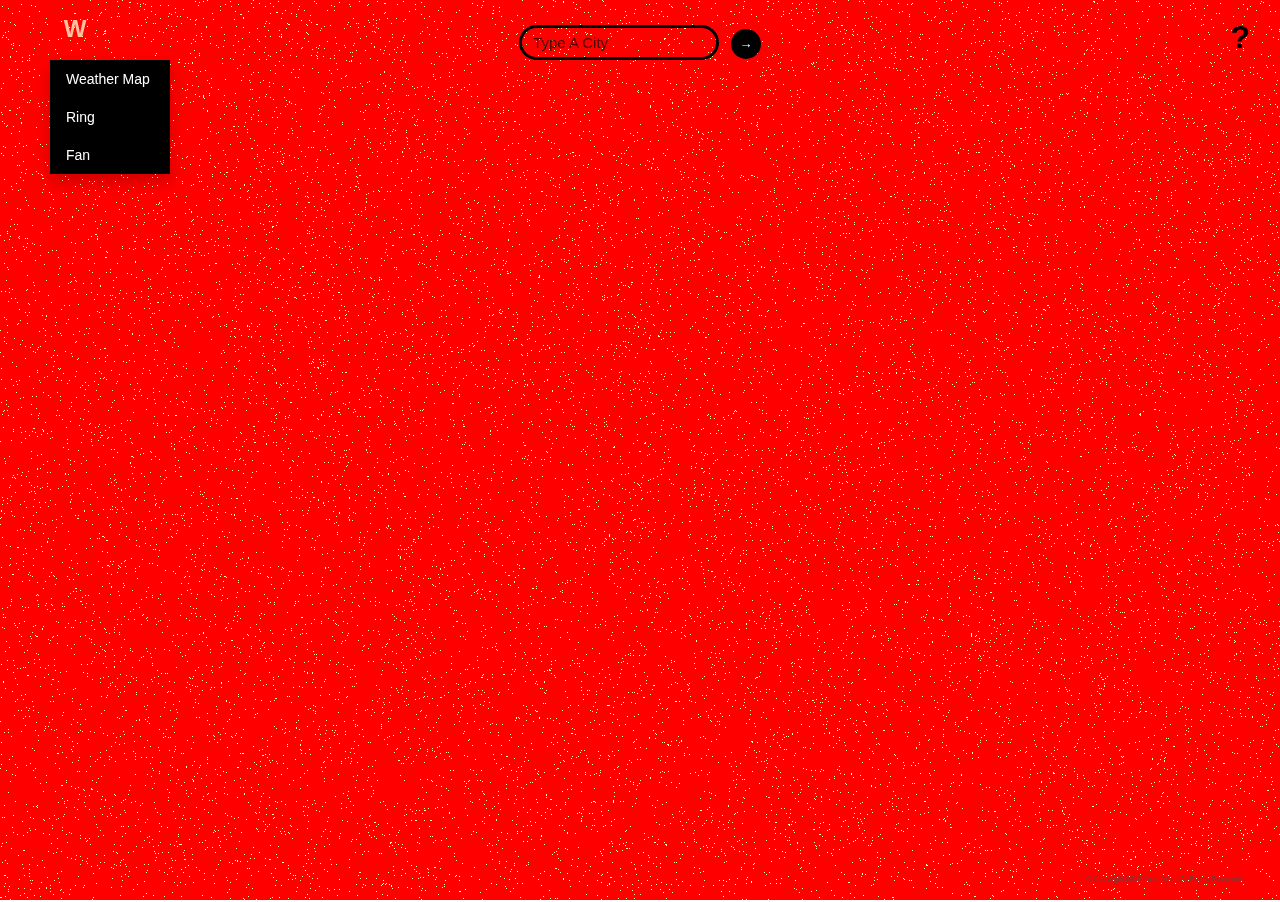
<file: index.html>
<!DOCTYPE html>
<html>
<head>
    <meta charset="UTF-8">
    <title>Weather</title>
    <script type="text/javascript" src="js/d3.min.js"></script>
    <link rel="stylesheet" type="text/css" href="style.css">
    <script src="js/p5.js" type="text/javascript"></script>
     <script src="js/p5.dom.js" type="text/javascript"></script>
     <script src="js/sketchP5.js"></script>
     

</head>

<body>
        
<div class="navigation">
        <div class="nav--icon">
            <span></span>
            <span></span>
            <span></span>
        </div>
        <div class="overlay overlay-fade">
            <ul>
                <li style="font-size: 28pt;">About</li>
                <li style="font-size: 11pt; font-weight: thin; padding-bottom: 5pt;line-height: 30px;">This is a weather Searching experimental website made by Yalan, Wen from school of visual arts. 
                    Using p5.js to demonstrate the weather icons. <br>Have fun!
                </li>
                <li style="font-size: 12pt;line-height: 32px;">
                    HOW TO INTERACT<br>
                    <strong>。Weather Map:</strong> Click Icons to See Details.<br>
                    <strong>。Ring:</strong> Type City's Name to See Data Visualization.<br>
                    <strong>。Fan:</strong>  Type City's Name to See Data Visualization.
                </li>
                <li>Other Art Works: <a style="font-size: 11pt;" href="yalanwen.com">http://yalanwen.com</a></li>
                <div class="social">
                </div>
            </ul>
        </div>
</div>
<div class="info">
    <div class="info-pos">
  <p>?</p>
  </div>
</div>
<div class="dropdown">
<a herf='#' class="button"></a>
                    <ul class="dropdown-content">
                            <li><a href='map.html'>Weather Map</a></li>
                            <li><a href='index2.html'>Ring</a></li>
                            <li><a href='index.html'>Fan</a></li>
                    </ul> 
</div>
   
<div class="search-bar">
<div class="search-bar2">
        <label class="search" for="inpt_search">
<input id='city' placeholder="Type A City"/> 
        </label>
        <button id="submit">&#8594;</button>
</div>
</div>

<script src="js/jquery.js"></script>
<script src="js/script2.js"></script>
<script type="text/javascript">
    $('.button').on('click', function() {
        $(this).toggleClass('button-open');
        $('.rect').toggleClass('open');
    });
</script>

<script>
// Get the input field
var input = document.getElementById("city");

// Execute a function when the user releases a key on the keyboard
input.addEventListener("keyup", function(event) {
  // Number 13 is the "Enter" key on the keyboard
  if (event.keyCode === "Enter") {
    // Cancel the default action, if needed
    event.preventDefault();
    // Trigger the button element with a click
    document.getElementById("submit").click();
  }
});
</script>

<footer style="mix-blend-mode: hue; font-size:7px; color:rgba(0, 0, 0, 0.9); position:fixed; bottom:2vh; right:3vw;">
    © Copyright 2019,Yalan Wen, All Rights Reserved
</footer>   
</body>

</html>
</file>
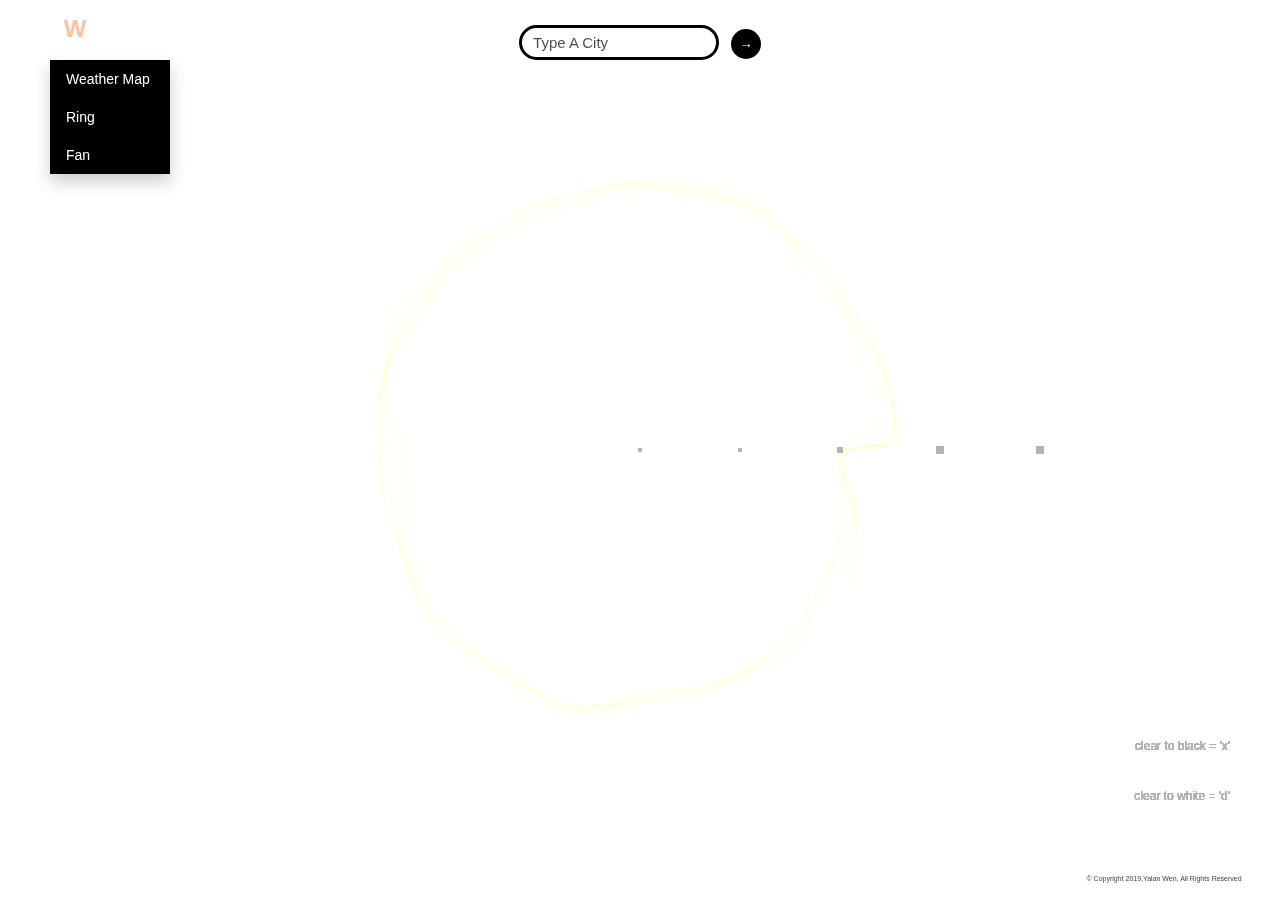
<file: index2.html>
<!DOCTYPE html>
<html>
<head>
    <meta charset="UTF-8">
    <title>Weather</title>
    <script type="text/javascript" src="js/d3.min.js"></script>
    <link rel="stylesheet" type="text/css" href="style.css">
    <script src="js/p5.js" type="text/javascript"></script>
     <script src="js/p5.dom.js" type="text/javascript"></script>
     <script src="js/sketchP5-2.js"></script>

</head>

<body>

<div class="dropdown">
        <a herf='#' id="logo" class="button"></a>
                            <ul class="dropdown-content">
                                    <li><a href='map.html'>Weather Map</a></li>
                                    <li><a href='index2.html'>Ring</a></li>
                                    <li><a href='index.html'>Fan</a></li>
                            </ul> 
        </div>

    <div class="search-bar">
            <div class="search-bar2">
                    <label class="search" for="inpt_search">
            <input id='city' placeholder="Type A City"/> 
                    </label>
                    <button id="submit">&#8594;</button>
            </div>
    </div>

<script src="js/jquery.js"></script>
<script src="js/script2.js"></script>
<footer style="mix-blend-mode: difference; font-size:7px; color:rgb(185, 185, 185); position:fixed; bottom:2vh; right:3vw;">
        © Copyright 2019,Yalan Wen, All Rights Reserved
    </footer> 
</body>

</html>
</file>
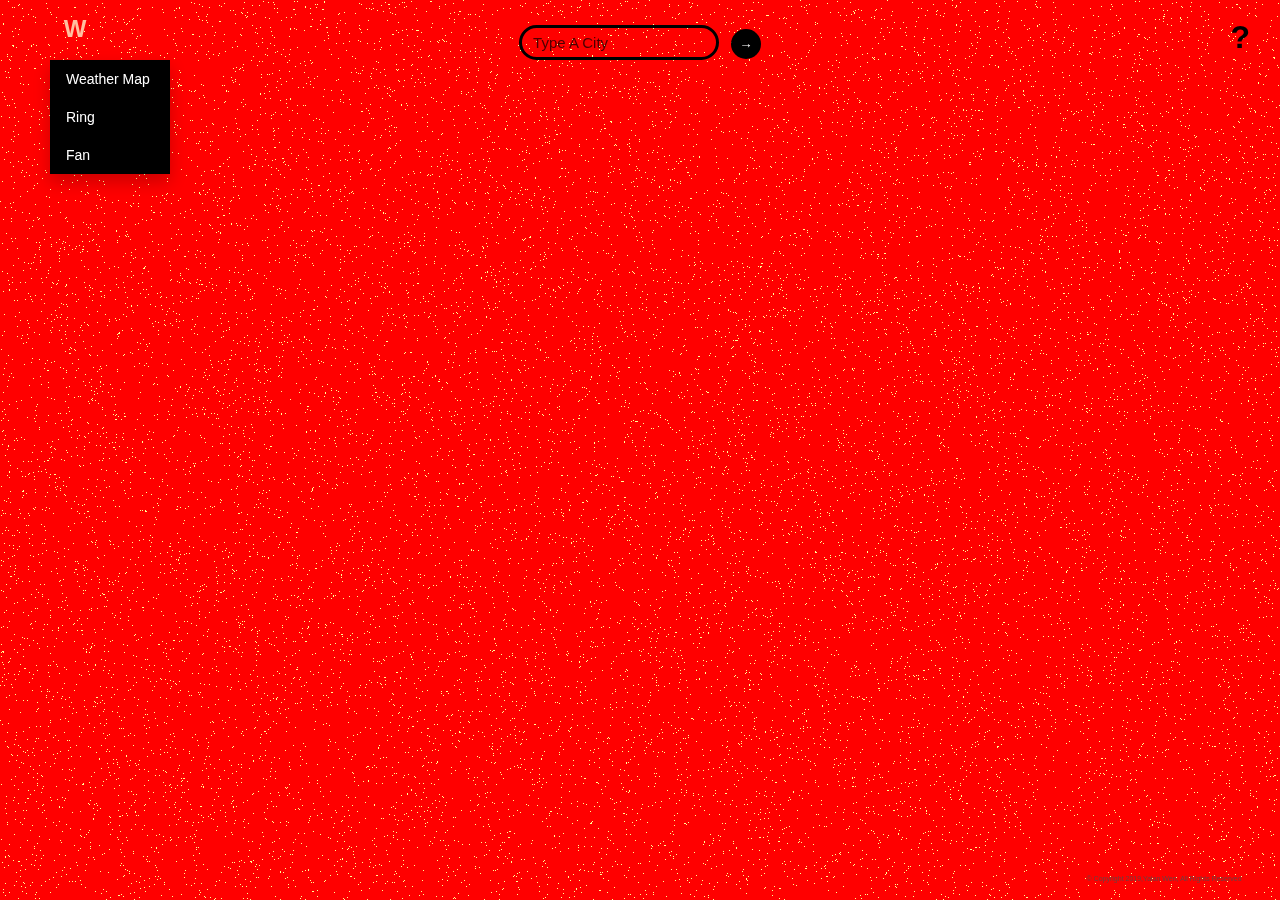
<file: weather_fan.html>
<!DOCTYPE html>
<html>
<head>
    <meta charset="UTF-8">
    <title>Weather</title>
    <script type="text/javascript" src="js/d3.min.js"></script>
    <link rel="stylesheet" type="text/css" href="style.css">
    <script src="js/p5.js" type="text/javascript"></script>
     <script src="js/p5.dom.js" type="text/javascript"></script>
     <script src="js/sketchP5.js"></script>
     

</head>

<body>
        
<div class="navigation">
        <div class="nav--icon">
            <span></span>
            <span></span>
            <span></span>
        </div>
        <div class="overlay overlay-fade">
            <ul>
                <li style="font-size: 28pt;">About</li>
                <li style="font-size: 11pt; font-weight: thin; padding-bottom: 5pt;line-height: 30px;">This is a weather Searching experimental website made by Yalan, Wen from school of visual arts. 
                    Using p5.js to demonstrate the weather icons. <br>Have fun!
                </li>
                <li style="font-size: 12pt;line-height: 32px;">
                    HOW TO INTERACT<br>
                    <strong>。Weather Map:</strong> Click Icons to See Details.<br>
                    <strong>。Ring:</strong> Type City's Name to See Data Visualization.<br>
                    <strong>。Fan:</strong>  Type City's Name to See Data Visualization.
                </li>
                <li>Other Art Works: <a style="font-size: 11pt;" href="yalanwen.com">http://yalanwen.com</a></li>
                <div class="social">
                </div>
            </ul>
        </div>
</div>
<div class="info">
    <div class="info-pos">
  <p>?</p>
  </div>
</div>
<div class="dropdown">
<a herf='#' class="button"></a>
                    <ul class="dropdown-content">
                            <li><a href='weather_map.html'>Weather Map</a></li>
                            <li><a href='weather_ring.html'>Ring</a></li>
                            <li><a href='weather_fan.html'>Fan</a></li>
                    </ul> 
</div>
   
<div class="search-bar">
<div class="search-bar2">
        <label class="search" for="inpt_search">
<input id='city' placeholder="Type A City"/> 
        </label>
        <button id="submit">&#8594;</button>
</div>
</div>

<script src="js/jquery.js"></script>
<script src="js/script2.js"></script>
<script type="text/javascript">
    $('.button').on('click', function() {
        $(this).toggleClass('button-open');
        $('.rect').toggleClass('open');
    });
</script>

<script>
// Get the input field
var input = document.getElementById("city");
console.dir(input);
// Execute a function when the user releases a key on the keyboard
input.addEventListener("keypress", function(event) {
   
  // Number 13 is the "Enter" key on the keyboard
  if (event.keyCode === "ENTER") {
      console.log("boop");
    // Cancel the default action, if needed
    event.preventDefault();
    // Trigger the button element with a click
    document.getElementById("submit").click();
  }
});
</script>

<footer style="mix-blend-mode: hue; font-size:7px; color:rgba(0, 0, 0, 0.9); position:fixed; bottom:2vh; right:3vw;">
    © Copyright 2019,Yalan Wen, All Rights Reserved
</footer>   
</body>

</html>
</file>
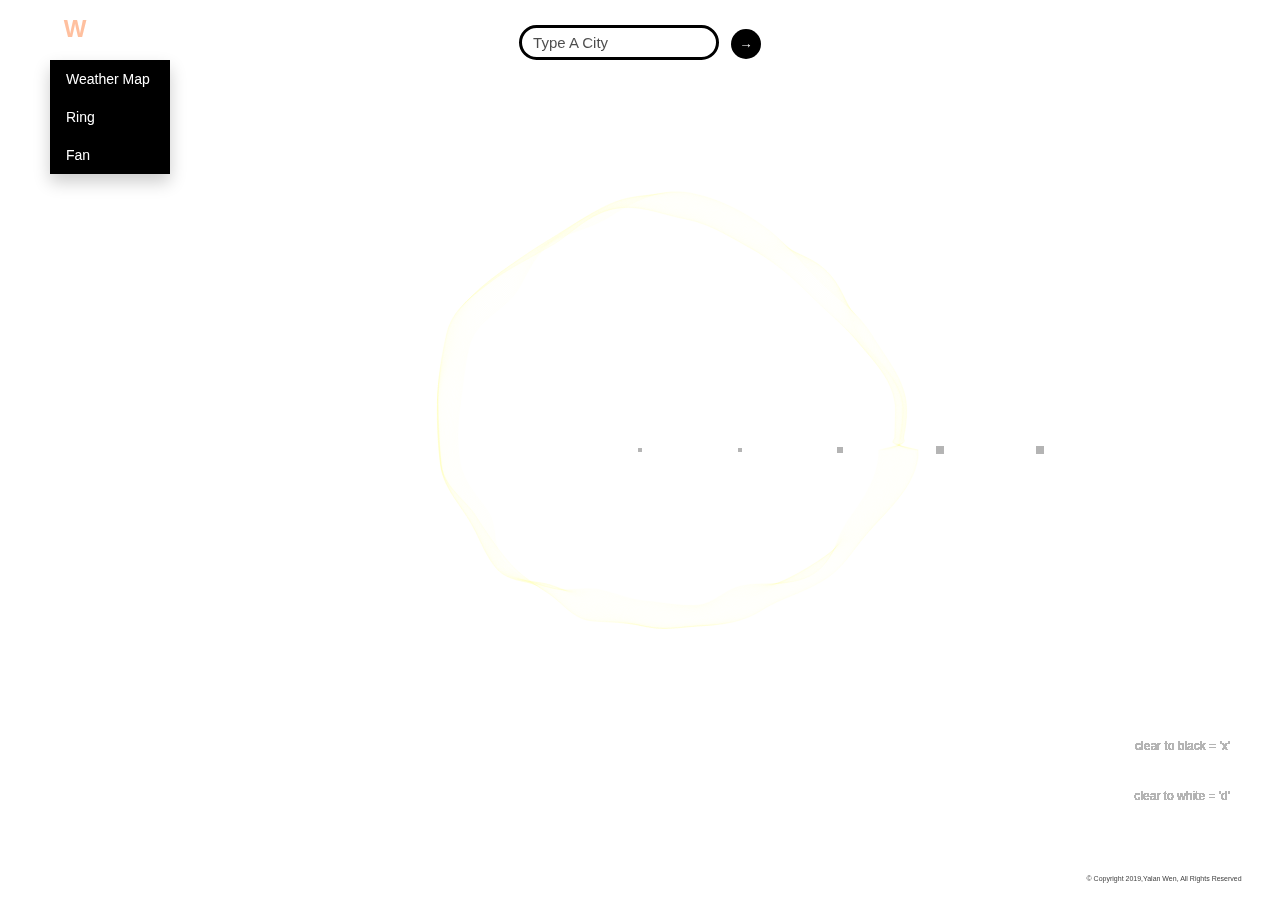
<file: weather_ring.html>
<!DOCTYPE html>
<html>
<head>
    <meta charset="UTF-8">
    <title>Weather</title>
    <script type="text/javascript" src="js/d3.min.js"></script>
    <link rel="stylesheet" type="text/css" href="style.css">
    <script src="js/p5.js" type="text/javascript"></script>
     <script src="js/p5.dom.js" type="text/javascript"></script>
     <script src="js/sketchP5-2.js"></script>

</head>

<body>

<div class="dropdown">
        <a herf='#' id="logo" class="button"></a>
                            <ul class="dropdown-content">
                                <li><a href='weather_map.html'>Weather Map</a></li>
                                <li><a href='weather_ring.html'>Ring</a></li>
                                <li><a href='weather_fan.html'>Fan</a></li>
                            </ul> 
        </div>

    <div class="search-bar">
            <div class="search-bar2">
                    <label class="search" for="inpt_search">
            <input id='city' placeholder="Type A City"/> 
                    </label>
                    <button id="submit">&#8594;</button>
            </div>
    </div>

<script src="js/jquery.js"></script>
<script src="js/script2.js"></script>
<footer style="mix-blend-mode: difference; font-size:7px; color:rgb(185, 185, 185); position:fixed; bottom:2vh; right:3vw;">
        © Copyright 2019,Yalan Wen, All Rights Reserved
    </footer> 
</body>

</html>
</file>
<file: style.css>
/** Reset.css
 ---------------------------------------------------------*/
 html, body, div, span, applet, object, iframe,
 h1, h2, h3, h4, h5, h6, p, blockquote, pre,
 a, abbr, acronym, address, big, cite, code,
 del, dfn, em, img, ins, kbd, q, s, samp,
 small, strike, strong, sub, sup, tt, var,
 b, u, i, center,
 dl, dt, dd, ol, ul, li,
 fieldset, form, label, legend,
 table, caption, tbody, tfoot, thead, tr, th, td,
 article, aside, canvas, details, embed, 
 figure, figcaption, footer, header, hgroup, 
 menu, nav, output, ruby, section, summary,
 time, mark, audio, video {
     margin: 0;
     padding: 0;
     border: 0;
     font-size: 100%;
     font: inherit;
     vertical-align: baseline;
 }
 
 article, aside, details, figcaption, figure, 
 footer, header, hgroup, menu, nav, section {
     display: block;
 }
 body {
     line-height: 1;
 }
 ol, ul {
     list-style: none;
 }
 blockquote, q {
     quotes: none;
 }
 blockquote:before, blockquote:after,
 q:before, q:after {
     content: '';
     content: none;
 }
 table {
     border-collapse: collapse;
     border-spacing: 0;
 }
 
 /** Structure
  ---------------------------------------------------------*/
 
 body {
     color: rgb(255, 255, 255);
     font-family: "Poppins", Helvetica, sans-serif;
     font-size: 14px;
     
 }
 
 h1, h2, h3, a {
     color: #FFFFFF;
 }
 
 h1 {
     font-size: 4em;
 }
 
 h2 {
     font-size: 3em;
     font-weight: 700;
     line-height: 1.2em;
     margin-bottom: 5px;
 }
 
 p {
     line-height: 1.7em;
 }
 #icon1{
    position: relative;
		
	z-index: -1;
 }

 
 /**search-page*/
html {
    overflow: scroll;
    overflow-x: hidden;
}
::-webkit-scrollbar {
    width: 0px;  /* Remove scrollbar space */
    background: transparent;  /* Optional: just make scrollbar invisible */
}
/* Optional: show position indicator in red */
::-webkit-scrollbar-thumb {
    background: #FF0000;
}

 .button {
    
    border: 0px solid #FFFFFF;
    color: rgb(0, 0, 0);
    cursor: pointer;
    font-family: Helvetica, Arial, sans-serif;
    font-size: 24px;
  font-weight: bold;
    margin: 0 auto;
    padding: 25px 15px;
    text-transform: uppercase;
    top: 40;
    left: 20;
    position: absolute;
    text-align: center;
    width: 120px;
    z-index: 1;
    -webkit-animation-name: example; /* Safari 4.0 - 8.0 */
    -webkit-animation-duration: 1.5s; /* Safari 4.0 - 8.0 */
    animation-name: example;
    animation-duration: 1.5s;
    -webkit-transition: 2s; /* Safari */
    transition: 2s;
    
    -webkit-transform: translateZ(0);
    transform: translateZ(0);
    box-shadow: 0 0 1px rgba(0, 0, 0, 0);
    -webkit-backface-visibility: hidden;
    backface-visibility: hidden;
    -moz-osx-font-smoothing: grayscale;
    /* use transition on parent */
    -webkit-transition: transform 0.3s ease-out;
    transition: transform 0.3s ease-out;
}
/* Bob */
@-webkit-keyframes hvr-bob {
    50% {
        -webkit-transform: translateY(4px);
        transform: translateY(4px);
    }
}

@keyframes hvr-bob {
    50% {
        -webkit-transform: translateY(4px);
        transform: translateY(4px);
    }
}

/* use transform on parent */
 .button:hover, .button:focus, .button:active {
    -webkit-transform: translateY(-8px);
    transform: translateY(-8px);
    color:#ffc09f;
}

.button:hover:before, .button:focus:before, .button:active:before {
    -webkit-animation-name: hvr-bob;
    animation-name: hvr-bob;
    -webkit-animation-duration: 1.5s;
    animation-duration: 1.5s;
    -webkit-animation-delay: .3s;
    animation-delay: .3s;
    -webkit-animation-timing-function: ease-in-out;
    animation-timing-function: ease-in-out;
    -webkit-animation-iteration-count: infinite;
    animation-iteration-count: infinite;
    -webkit-animation-fill-mode: forwards;
    animation-fill-mode: forwards;
    -webkit-animation-direction: alternate;
    animation-direction: alternate;
}
  
  /* Safari 4.0 - 8.0 */
  @-webkit-keyframes example {
    0%   {color:black; left:0px; }
    65%  {color:#ffc09f; left:10px; transform:rotate(5deg);}
    100% {color:black; left:0px;}
  }
  
  /* Standard syntax */
  @keyframes example {
    0%   {color:black; left:0px;}
    65%  {color:#ffc09f; left:10px; transform:rotate(5deg);}
    100% {color:black; left:0px;}
  }

.button::after {
    content: 'W';
}

.button.button-open::after {
    content: 'W';
}
  
  .dropdown {
    position: relative;
    margin: auto 0px;
    padding: 0px;
  }
  
  .dropdown-content {
    display: none;
    position: absolute;
    background-color: rgba(0, 0, 0, 1);
    min-width: 120px;
    box-shadow: 0px 8px 16px 0px rgba(0,0,0,0.2);
    z-index: 1;
    left:50px;
    top:60px;
  }
  
  .dropdown-content a {
    color: rgb(255, 255, 255);
    padding: 12px 16px;
    text-decoration: none;
    display: block;
  }
  
  .dropdown-content a:hover {background-color: rgba(255, 255, 255, 1); color: black;}
  
  .dropdown:hover .dropdown-content {display: block;}


/* Safari 4.0 - 8.0 */
@-webkit-keyframes easeO {
    0%   {color:black; opacity: 0;}
    65%  {color:#ffc09f; }
    100% {color:black; opacity: 1;}
  }
  
  /* Standard syntax */
  @keyframes easeO {
    0%   {color:black; opacity: 0;}
    65%  {color:#ffc09f; }
    100% {color:black; opacity: 1;}
  }


.search-bar {
    display: table;
    width: 100%;
   position: absolute;
  }
.search-bar .search-bar2 {
    display: table-cell;
    text-align: center;
    vertical-align: center;
    padding-top: 25px;
   padding-bottom: 15px;
  }
  /*** STYLES ***/
  .search {
    display: inline-block;
    position: relative;
    height: 35px;
    width: 200px;
    box-sizing: border-box;
    margin: 0px 8px 0px 0px;
    padding: 5px 9px 0px 9px;
    border: 3px solid rgb(0, 0, 0);
    border-radius: 25px;
    cursor: text;
  }
  ::-webkit-input-placeholder { /* Edge */
    color: rgba(0, 0, 0, 0.7);
  }
  
  :-ms-input-placeholder { /* Internet Explorer 10-11 */
    color: rgba(0, 0, 0, 0.7);
  }
  
  ::placeholder {
    color: rgba(0, 0, 0, 0.7);
  }
  
  .search input {
    width: 100%;
    border: none;
    box-sizing: border-box;
    font-family: Helvetica;
    font-size: 15px;
    color: black;
    background: transparent;
    outline-width: 0px;
  } 
  #submit{
    color: #FFFFFF;
    border: 0px;
    display:inline-block;
    background: #000000;
    border-radius: 50%;
    height: 30px;
    width: 30px;
    cursor: pointer;
  }
  #submit:focus{
    outline: none;
}

#content{
    z-index: -1;
    position: absolute;
}
#content2{
    height:100vh;
    top: 0;
    margin: 0 auto;
}


 /** Navigation
  ---------------------------------------------------------*/
  .info{
    height: 0;
    width: 100%;
    opacity: 1;
    font-size: 24pt;
    font-weight: bold;
    color: black;
    z-index: -2;
    text-align: right;
    transition: all 0.5s ease;
  }
  .info-pos{
    position: absolute;
    top: 10px;
    right: 30px;
  }
  .nav--icon {
      position: absolute;
      top: 30px;
      right: 20px;
      width: 40px;
      height: 40px;
      -webkit-transform: rotate(0deg);
      -moz-transform: rotate(0deg);
      -o-transform: rotate(0deg);
      transform: rotate(0deg);
      -webkit-transition: .5s ease-in-out;
      -moz-transition: .5s ease-in-out;
      -o-transition: .5s ease-in-out;
      transition: .5s ease-in-out;
      cursor: pointer;
      z-index: 3;
}

.nav--icon span {
    display: block;
    position: absolute;
    height: 5px;
    width: 100%;
    background: rgb(255, 255, 255);
    border-radius: 3px;
    opacity: 1;
    left: 0;
    -webkit-transform: rotate(0deg);
    -moz-transform: rotate(0deg);
    -o-transform: rotate(0deg);
    transform: rotate(0deg);
    -webkit-transition: .25s ease-in-out;
    -moz-transition: .25s ease-in-out;
    -o-transition: .25s ease-in-out;
    transition: .25s ease-in-out;
    
}

.nav--icon span:nth-child(1) {
  top: 0px;
  -webkit-transform-origin: left center;
  -moz-transform-origin: left center;
  -o-transform-origin: left center;
  transform-origin: left center;
  opacity: 0;
}

.nav--icon span:nth-child(2) {
  top: 10px;
  -webkit-transform-origin: left center;
  -moz-transform-origin: left center;
  -o-transform-origin: left center;
  transform-origin: left center;
  opacity: 0;
}

.nav--icon span:nth-child(3) {
  top: 20px;
  -webkit-transform-origin: left center;
  -moz-transform-origin: left center;
  -o-transform-origin: left center;
  transform-origin: left center;
  opacity: 0;
}

.nav--icon.nav-open {
    -webkit-transition-delay: 0.5s;
    transition-delay: 0.5s;
    opacity: 1;
}

.nav--icon.nav-open span:nth-child(1) {
  -webkit-transform: rotate(45deg);
  -moz-transform: rotate(45deg);
  -o-transform: rotate(45deg);
  transform: rotate(45deg);
  top: -8px;
  left: 8px;
  opacity: 1;
}

.nav--icon.nav-open span:nth-child(2) {
  width: 0%;
  opacity: 0;
}

.nav--icon.nav-open span:nth-child(3) {
  -webkit-transform: rotate(-45deg);
  -moz-transform: rotate(-45deg);
  -o-transform: rotate(-45deg);
  transform: rotate(-45deg);
  top: 20px;
  left: 8px;
  opacity: 1;
}

.overlay {
    background:rgba(255, 255, 255, 0.7);
    position: fixed;
    height: 100vh;
    width: 100vw;
    top: 0;
    left: 0;
    visibility: hidden;
    z-index: 1;
}

.overlay-fade {
    opacity: 0;
    
    -webkit-transition: opacity .7s ease-in-out, visibility .5s linear;
    transition: opacity .7s ease-in-out, visibility .5s linear;}

.overlay-fade.open {
    opacity: 1;
    visibility: visible;
	width: 100%;
}

.overlay-width {
    opacity: 1;
    width: 0;
    left: 50%;
    -webkit-transform: translateX(-50%);
	transform: translateX(-50%);
	-webkit-transition: width 0.5s 0.2s, visibility 0s 0.7s;
    transition: width 0.5s 0.2s, visibility 0s 0.7s;
}

.overlay-width.open {
    visibility: visible;
	width: 100%;
    -webkit-transition: width 0.5s;
    transition: width 0.5s;
    transition-delay: 0s;
}

.overlay-height.open {
    visibility: visible;
    height: 100%;
    -webkit-transition: height 0.5s;
    transition: height 0.5s;
    transition-delay: 0s;
}

.overlay-height {
    opacity: 1;
    height: 0;
    top: 50%;
    -webkit-transform: translateY(-50%);
	transform: translateY(-50%);
	-webkit-transition: height 0.5s 0.2s, visibility 0s 0.7s;
    transition: height 0.5s 0.2s, visibility 0s 0.7s;
}

.overlay ul {
    margin: 10% auto 0;
    visibility: hidden;
    transition: visibility .3s .5s;
    width: 50%;
}

.overlay.open ul {
    visibility: visible;
    transition: visibility .3s .1s;
    color: #000000;
}

.overlay ul li a {
    color: rgb(0, 0, 0);
    font-size: 3em;
    text-decoration: none;
}

.overlay ul li {
    opacity: 0;
    transform: translateY(5px);
}

.overlay.open ul li {
    margin-bottom: 1em;
    opacity: 1;
    transform: translateY(0px);
    transition: opacity .2s, transform .2s;
}

.overlay.open ul li:nth-child(1) {
    transition-delay: .5s !important;
}

.overlay.open ul li:nth-child(2) {
    transition-delay: .6s !important;
}

.overlay.open ul li:nth-child(3) {
    transition-delay: .7s !important;
}

.overlay.open ul li:nth-child(4) {
    transition-delay: .8s !important;
}

/**Map*/
#map {
    height: 100%;
  }
  /* Optional: Makes the sample page fill the window. */
  html, body {
    height: 100%;
    margin: 0;
    padding: 0;
  }

  .visibility{
      opacity: 0;
  }
</file>
